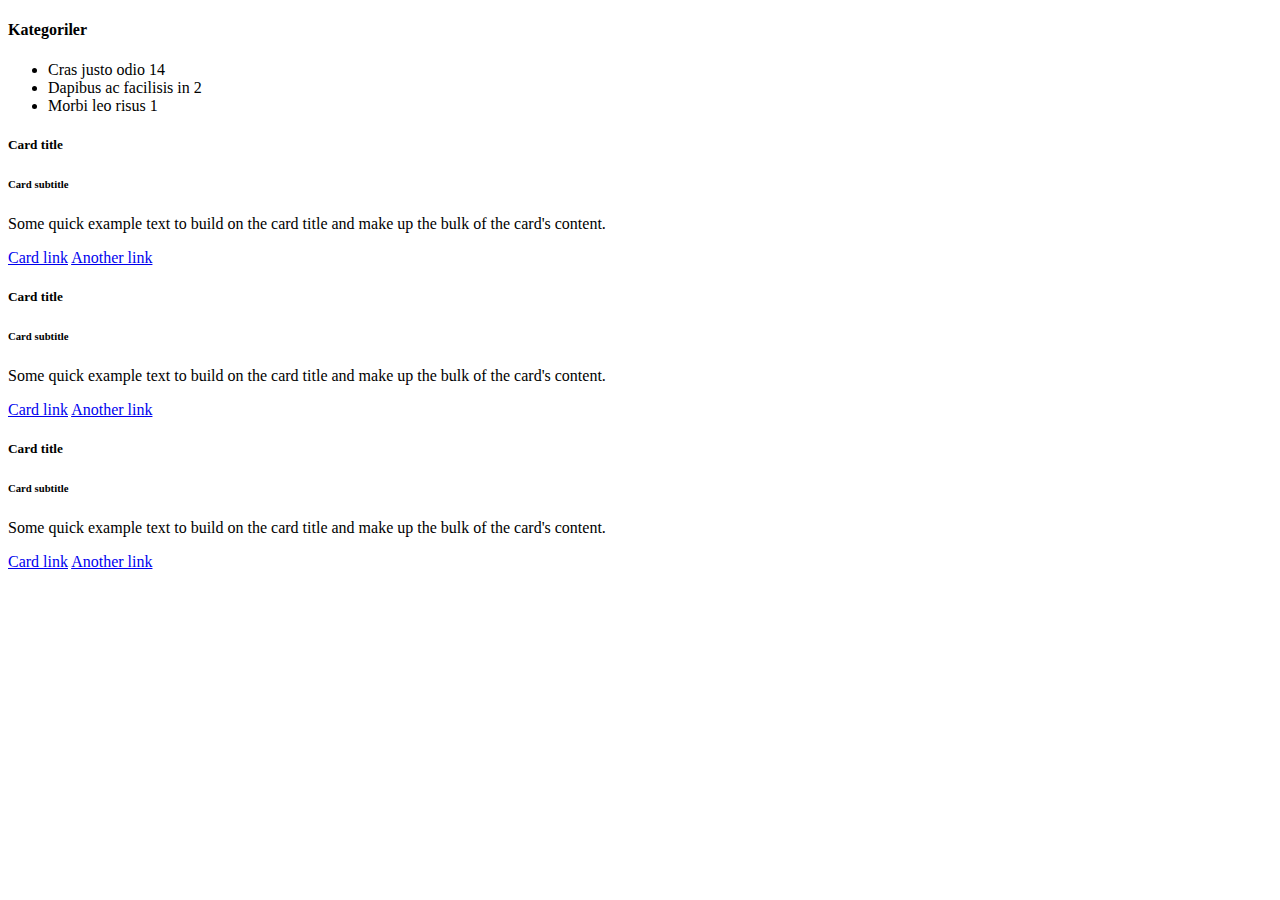
<file: demo3/index.html>
<!doctype html>
<html lang="en">
  <head>
    <!-- Required meta tags -->
    <meta charset="utf-8">
    <meta name="viewport" content="width=device-width, initial-scale=1, shrink-to-fit=no">

    <!-- Bootstrap CSS -->
    <link rel="stylesheet" href="https://cdn.jsdelivr.net/npm/bootstrap@4.5.3/dist/css/bootstrap.min.css" integrity="sha384-TX8t27EcRE3e/ihU7zmQxVncDAy5uIKz4rEkgIXeMed4M0jlfIDPvg6uqKI2xXr2" crossorigin="anonymous">

    <title>BootstrapDemo3</title>
    <!--Bootstrap Sıralama Özellikleri Kullanarak Responsive Yapıya Göre Tepkilerin Düzenlenmesi-->
  </head>
  <body>
    <div class="container mt-5">
        <div class="row">
            <div class="col-sm-3 order-2 order-sm-1 mt-2 mt-sm-0">
                <h4>Kategoriler</h4>
                <div class="list-group">
                    <ul class="list-group">
                        <li class="list-group-item d-flex justify-content-between align-items-center">
                          Cras justo odio
                          <span class="badge badge-primary badge-pill">14</span>
                        </li>
                        <li class="list-group-item d-flex justify-content-between align-items-center">
                          Dapibus ac facilisis in
                          <span class="badge badge-primary badge-pill">2</span>
                        </li>
                        <li class="list-group-item d-flex justify-content-between align-items-center">
                          Morbi leo risus
                          <span class="badge badge-primary badge-pill">1</span>
                        </li>
                      </ul>
                </div>
            </div>
            <div class="col-sm-9 order-1 order-sm-2">
                <div class="row">
                    <div class="col-sm-4 mb-3">
                        <div class="card">
                            <div class="card-body">
                              <h5 class="card-title">Card title</h5>
                              <h6 class="card-subtitle mb-2 text-muted">Card subtitle</h6>
                              <p class="card-text">Some quick example text to build on the card title and make up the bulk of the card's content.</p>
                              <a href="#" class="card-link">Card link</a>
                              <a href="#" class="card-link">Another link</a>
                            </div>
                          </div>
                    </div>
                    <div class="col-sm-4 mb-3">
                        <div class="card">
                            <div class="card-body">
                              <h5 class="card-title">Card title</h5>
                              <h6 class="card-subtitle mb-2 text-muted">Card subtitle</h6>
                              <p class="card-text">Some quick example text to build on the card title and make up the bulk of the card's content.</p>
                              <a href="#" class="card-link">Card link</a>
                              <a href="#" class="card-link">Another link</a>
                            </div>
                          </div>
                    </div>
                    <div class="col-sm-4">
                        <div class="card">
                            <div class="card-body">
                              <h5 class="card-title">Card title</h5>
                              <h6 class="card-subtitle mb-2 text-muted">Card subtitle</h6>
                              <p class="card-text">Some quick example text to build on the card title and make up the bulk of the card's content.</p>
                              <a href="#" class="card-link">Card link</a>
                              <a href="#" class="card-link">Another link</a>
                            </div>
                          </div>
                    </div>

                </div> 
            </div>
        </div>
    </div>

    <!-- Optional JavaScript; choose one of the two! -->

    <!-- Option 1: jQuery and Bootstrap Bundle (includes Popper) -->
    <script src="https://code.jquery.com/jquery-3.5.1.slim.min.js" integrity="sha384-DfXdz2htPH0lsSSs5nCTpuj/zy4C+OGpamoFVy38MVBnE+IbbVYUew+OrCXaRkfj" crossorigin="anonymous"></script>
    <script src="https://cdn.jsdelivr.net/npm/bootstrap@4.5.3/dist/js/bootstrap.bundle.min.js" integrity="sha384-ho+j7jyWK8fNQe+A12Hb8AhRq26LrZ/JpcUGGOn+Y7RsweNrtN/tE3MoK7ZeZDyx" crossorigin="anonymous"></script>

    <!-- Option 2: jQuery, Popper.js, and Bootstrap JS
    <script src="https://code.jquery.com/jquery-3.5.1.slim.min.js" integrity="sha384-DfXdz2htPH0lsSSs5nCTpuj/zy4C+OGpamoFVy38MVBnE+IbbVYUew+OrCXaRkfj" crossorigin="anonymous"></script>
    <script src="https://cdn.jsdelivr.net/npm/popper.js@1.16.1/dist/umd/popper.min.js" integrity="sha384-9/reFTGAW83EW2RDu2S0VKaIzap3H66lZH81PoYlFhbGU+6BZp6G7niu735Sk7lN" crossorigin="anonymous"></script>
    <script src="https://cdn.jsdelivr.net/npm/bootstrap@4.5.3/dist/js/bootstrap.min.js" integrity="sha384-w1Q4orYjBQndcko6MimVbzY0tgp4pWB4lZ7lr30WKz0vr/aWKhXdBNmNb5D92v7s" crossorigin="anonymous"></script>
    -->
  </body>
</html>
</file>
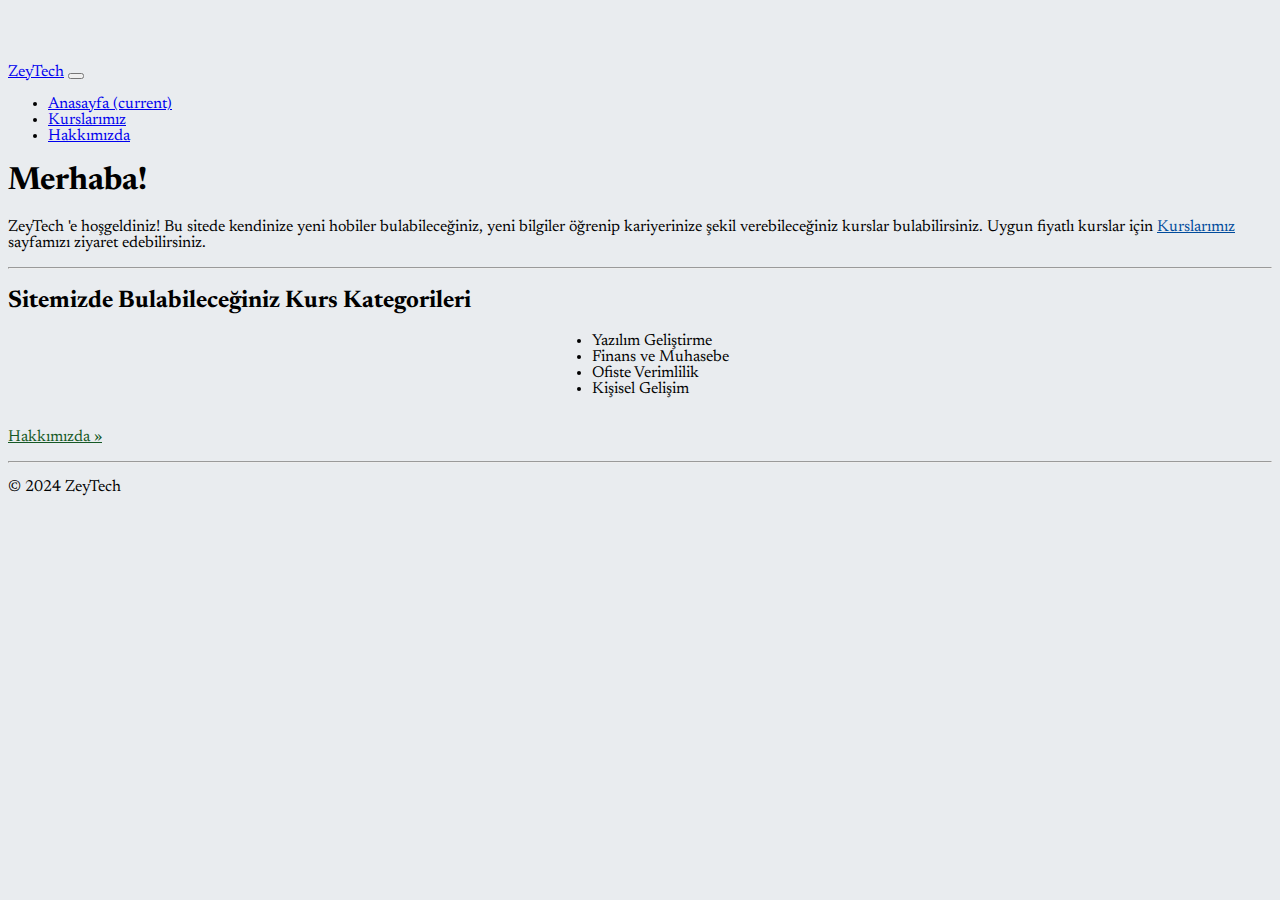
<file: Odev1/index.html>
<!doctype html>
<html lang="tr">

<head>
    <!-- Required meta tags -->
    <meta charset="utf-8">
    <meta name="viewport" content="width=device-width, initial-scale=1, shrink-to-fit=no">

    <!-- Bootstrap CSS -->
    <link rel="stylesheet" href="https://cdn.jsdelivr.net/npm/bootstrap@4.6.0/dist/css/bootstrap.min.css"
        integrity="sha384-B0vP5xmATw1+K9KRQjQERJvTumQW0nPEzvF6L/Z6nronJ3oUOFUFpCjEUQouq2+l" crossorigin="anonymous">

    <title>zeytech.com</title>
    <link rel="preconnect" href="https://fonts.gstatic.com">
    <link href="https://fonts.googleapis.com/css2?family=Newsreader:wght@300;400;500;600;700&display=swap"
        rel="stylesheet">
    <link rel="stylesheet" href="./css/style.css">
</head>

<body>
    <!-- navigation -->
    <nav class="navbar navbar-expand-md navbar-dark fixed-top bg-dark">
        <a class="navbar-brand text-center" href="index.html">ZeyTech</a>
        <button class="navbar-toggler" type="button" data-toggle="collapse" data-target="#navbarsExampleDefault"
            aria-controls="navbarsExampleDefault" aria-expanded="false" aria-label="Toggle navigation">
            <span class="navbar-toggler-icon"></span>
        </button>

        <div class="collapse navbar-collapse" id="navbarsExampleDefault">
            <ul class="navbar-nav mr-auto">
                <li class="nav-item">
                    <a class="nav-link active" href="index.html">Anasayfa <span class="sr-only">(current)</span></a>
                </li>
                <li class="nav-item">
                    <a class="nav-link" href="./html/courses.html">Kurslarımız</a>
                </li>
                <li class="nav-item">
                    <a class="nav-link" href="./html/about-us.html">Hakkımızda</a>
                </li>
            </ul>
        </div>
    </nav>
    <!-- /navigation -->

    <!-- container -->
    <main>
        <!-- Main jumbotron for a primary marketing message or call to action -->
        <div class="jumbotron text-center">
            <div class="container">
                <h1 class="display-3 text-danger">Merhaba!</h1>
                <p>ZeyTech 'e hoşgeldiniz!  Bu sitede kendinize yeni hobiler bulabileceğiniz, yeni bilgiler öğrenip
                    kariyerinize şekil verebileceğiniz kurslar bulabilirsiniz. Uygun fiyatlı kurslar için
                    <a style="color:#004b9c;" href="./html/courses.html">Kurslarımız</a> sayfamızı ziyaret edebilirsiniz.</p>
            </div>
        </div>
        <hr>
        <div class="container">
            <div class="row justify-content-md-center">
                <div class="col-md-4 text-center">
                    <h2>Sitemizde Bulabileceğiniz Kurs Kategorileri</h2>
                    <ul>
                        <li>Yazılım Geliştirme</li>
                        <li>Finans ve Muhasebe</li>
                        <li>Ofiste Verimlilik</li>
                        <li>Kişisel Gelişim</li>
                    </ul>
                    <br>
                    <p><a style="color: #155925;" class="btn btn-outline-success" href="./html/about-us.html"
                            role="button">Hakkımızda &raquo;</a></p>
                </div>
            </div>
            <hr>
        </div>
    </main>
    <!-- /container -->

    <!-- footer -->
    <footer class="container text-center">
        <p>&copy; 2024 ZeyTech</p>
    </footer>
    <!-- /footer -->

    <!-- jQuery and Bootstrap Bundle (includes Popper) -->
    <script src="https://code.jquery.com/jquery-3.5.1.slim.min.js"
        integrity="sha384-DfXdz2htPH0lsSSs5nCTpuj/zy4C+OGpamoFVy38MVBnE+IbbVYUew+OrCXaRkfj" crossorigin="anonymous">
    </script>
    <script src="https://cdn.jsdelivr.net/npm/bootstrap@4.6.0/dist/js/bootstrap.bundle.min.js"
        integrity="sha384-Piv4xVNRyMGpqkS2by6br4gNJ7DXjqk09RmUpJ8jgGtD7zP9yug3goQfGII0yAns" crossorigin="anonymous">
    </script>
</body>

</html>
</file>
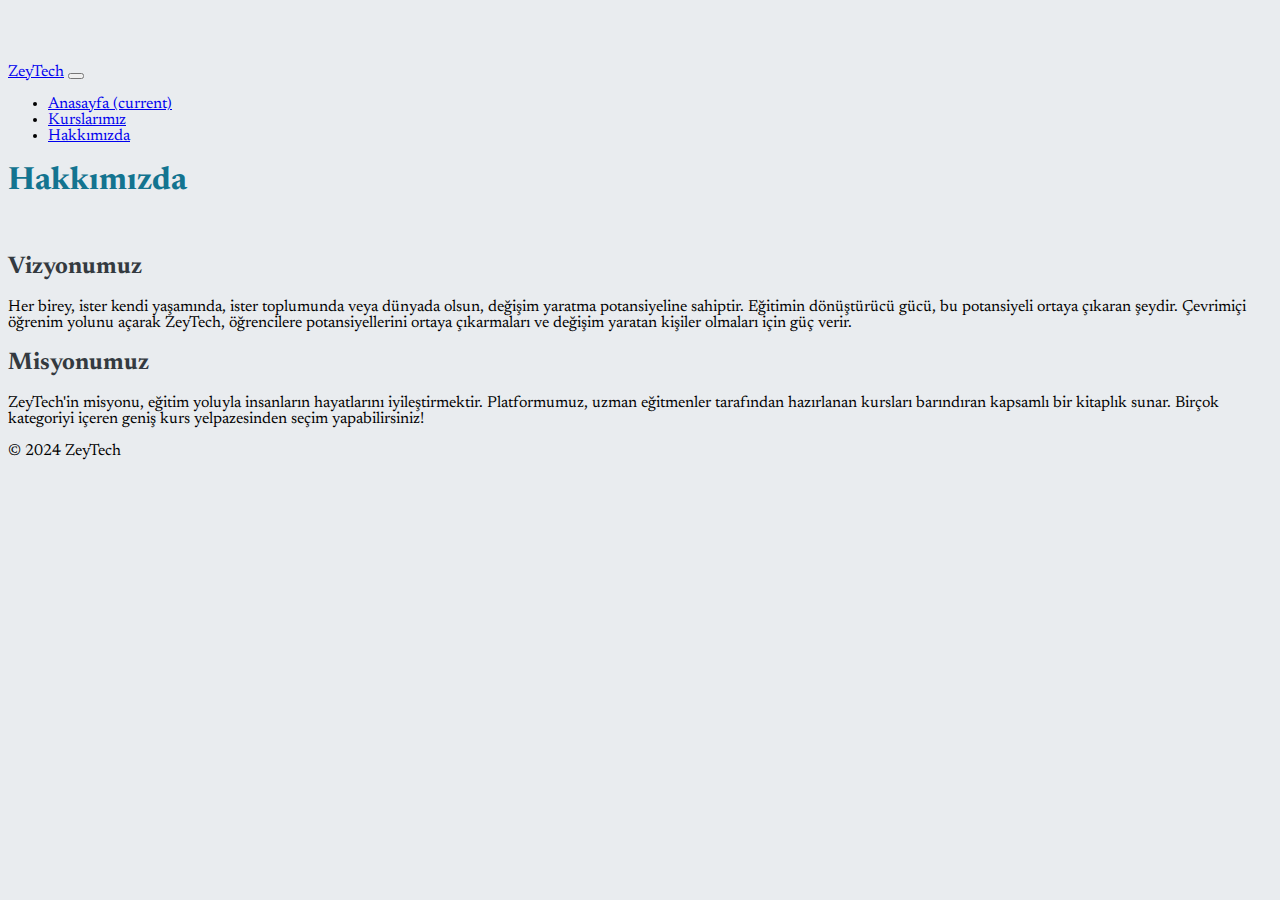
<file: Odev1/html/about-us.html>
<!doctype html>
<html lang="tr">

<head>
    <!-- Required meta tags -->
    <meta charset="utf-8">
    <meta name="viewport" content="width=device-width, initial-scale=1, shrink-to-fit=no">

    <!-- Bootstrap CSS -->
    <link rel="stylesheet" href="https://cdn.jsdelivr.net/npm/bootstrap@4.6.0/dist/css/bootstrap.min.css"
        integrity="sha384-B0vP5xmATw1+K9KRQjQERJvTumQW0nPEzvF6L/Z6nronJ3oUOFUFpCjEUQouq2+l" crossorigin="anonymous">

    <title>zeytech.com</title>
    <link rel="preconnect" href="https://fonts.gstatic.com">
    <link href="https://fonts.googleapis.com/css2?family=Newsreader:wght@300;400;500;600;700&display=swap"
        rel="stylesheet">
    <link rel="stylesheet" href="../css/style.css">
</head>

<body>
    <!-- navigation -->  
    <nav class="navbar navbar-expand-md navbar-dark fixed-top bg-dark">
        <a class="navbar-brand text-center" href="../index.html">ZeyTech</a>
        <button class="navbar-toggler" type="button" data-toggle="collapse" data-target="#navbarsExampleDefault"
            aria-controls="navbarsExampleDefault" aria-expanded="false" aria-label="Toggle-navigation">
            <span class="navbar-toggler-icon"></span>
        </button>

        <div class="collapse navbar-collapse" id="navbarsExampleDefault">
            <ul class="navbar-nav mr-auto">
                <li class="nav-item">
                    <a class="nav-link" href="../index.html">Anasayfa <span class="sr-only">(current)</span></a>
                </li>
                <li class="nav-item">
                    <a class="nav-link" href="../html/courses.html">Kurslarımız</a>
                </li>
                <li class="nav-item">
                    <a class="nav-link" href="../html/about-us.html">Hakkımızda</a>
                </li>
            </ul>
        </div>
    </nav>
    <!-- /navigation -->

    <!-- container -->
    <main>
        <div class="container">
            <div class="row">
                <div style="background-color:#e9ecef;" class="card border-0">
                    <div class="card-body">
                        <h1 style="color:#137490;" class="card-title text-center">Hakkımızda</h1>
                        <br>
                        <h2 style="color: #343a40;" class="card-subtitle mb-2">Vizyonumuz</h2>
                        <p>Her birey, ister kendi yaşamında, ister toplumunda veya dünyada olsun, değişim yaratma
                            potansiyeline sahiptir. Eğitimin dönüştürücü gücü, bu potansiyeli ortaya çıkaran şeydir.
                            Çevrimiçi öğrenim yolunu açarak ZeyTech, öğrencilere potansiyellerini ortaya çıkarmaları
                            ve değişim yaratan kişiler olmaları için güç verir.</p>
                        <h2 style="color:#343a40 ;" class="card-subtitle mb-2">Misyonumuz</h2>
                        <p>ZeyTech'in misyonu, eğitim yoluyla insanların hayatlarını iyileştirmektir. Platformumuz,
                            uzman eğitmenler tarafından hazırlanan kursları barındıran kapsamlı bir kitaplık sunar.
                            Birçok kategoriyi içeren geniş kurs yelpazesinden seçim yapabilirsiniz!</p>
                    </div>
                </div>
            </div>
        </div>
    </main>
    <!-- /container -->

    <!-- footer -->
    <footer class=" text-center">
        <p>&copy; 2024 ZeyTech</p>
    </footer>
    <!-- /footer -->

    <!-- jQuery and Bootstrap Bundle (includes Popper) -->
    <script src="https://code.jquery.com/jquery-3.5.1.slim.min.js"
        integrity="sha384-DfXdz2htPH0lsSSs5nCTpuj/zy4C+OGpamoFVy38MVBnE+IbbVYUew+OrCXaRkfj" crossorigin="anonymous">
    </script>
    <script src="https://cdn.jsdelivr.net/npm/bootstrap@4.6.0/dist/js/bootstrap.bundle.min.js"
        integrity="sha384-Piv4xVNRyMGpqkS2by6br4gNJ7DXjqk09RmUpJ8jgGtD7zP9yug3goQfGII0yAns" crossorigin="anonymous">
    </script>
</body>
</file>
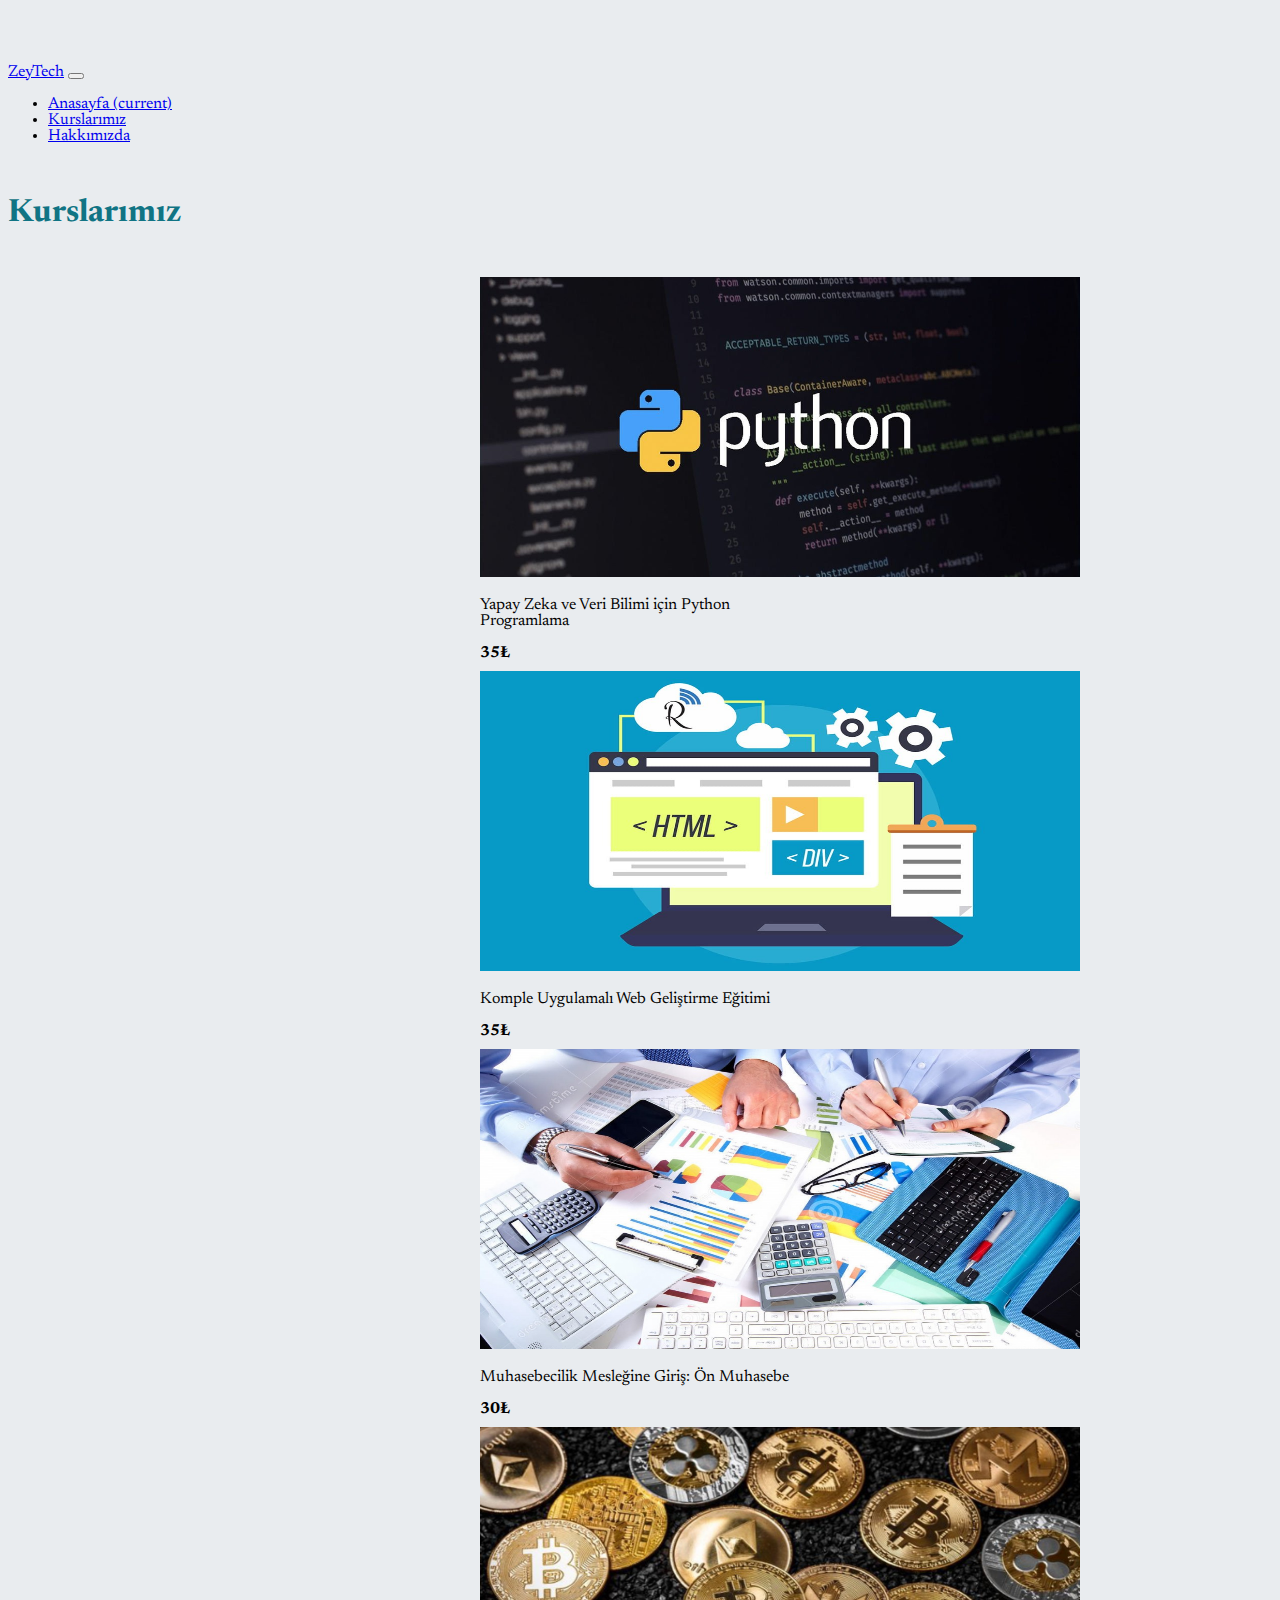
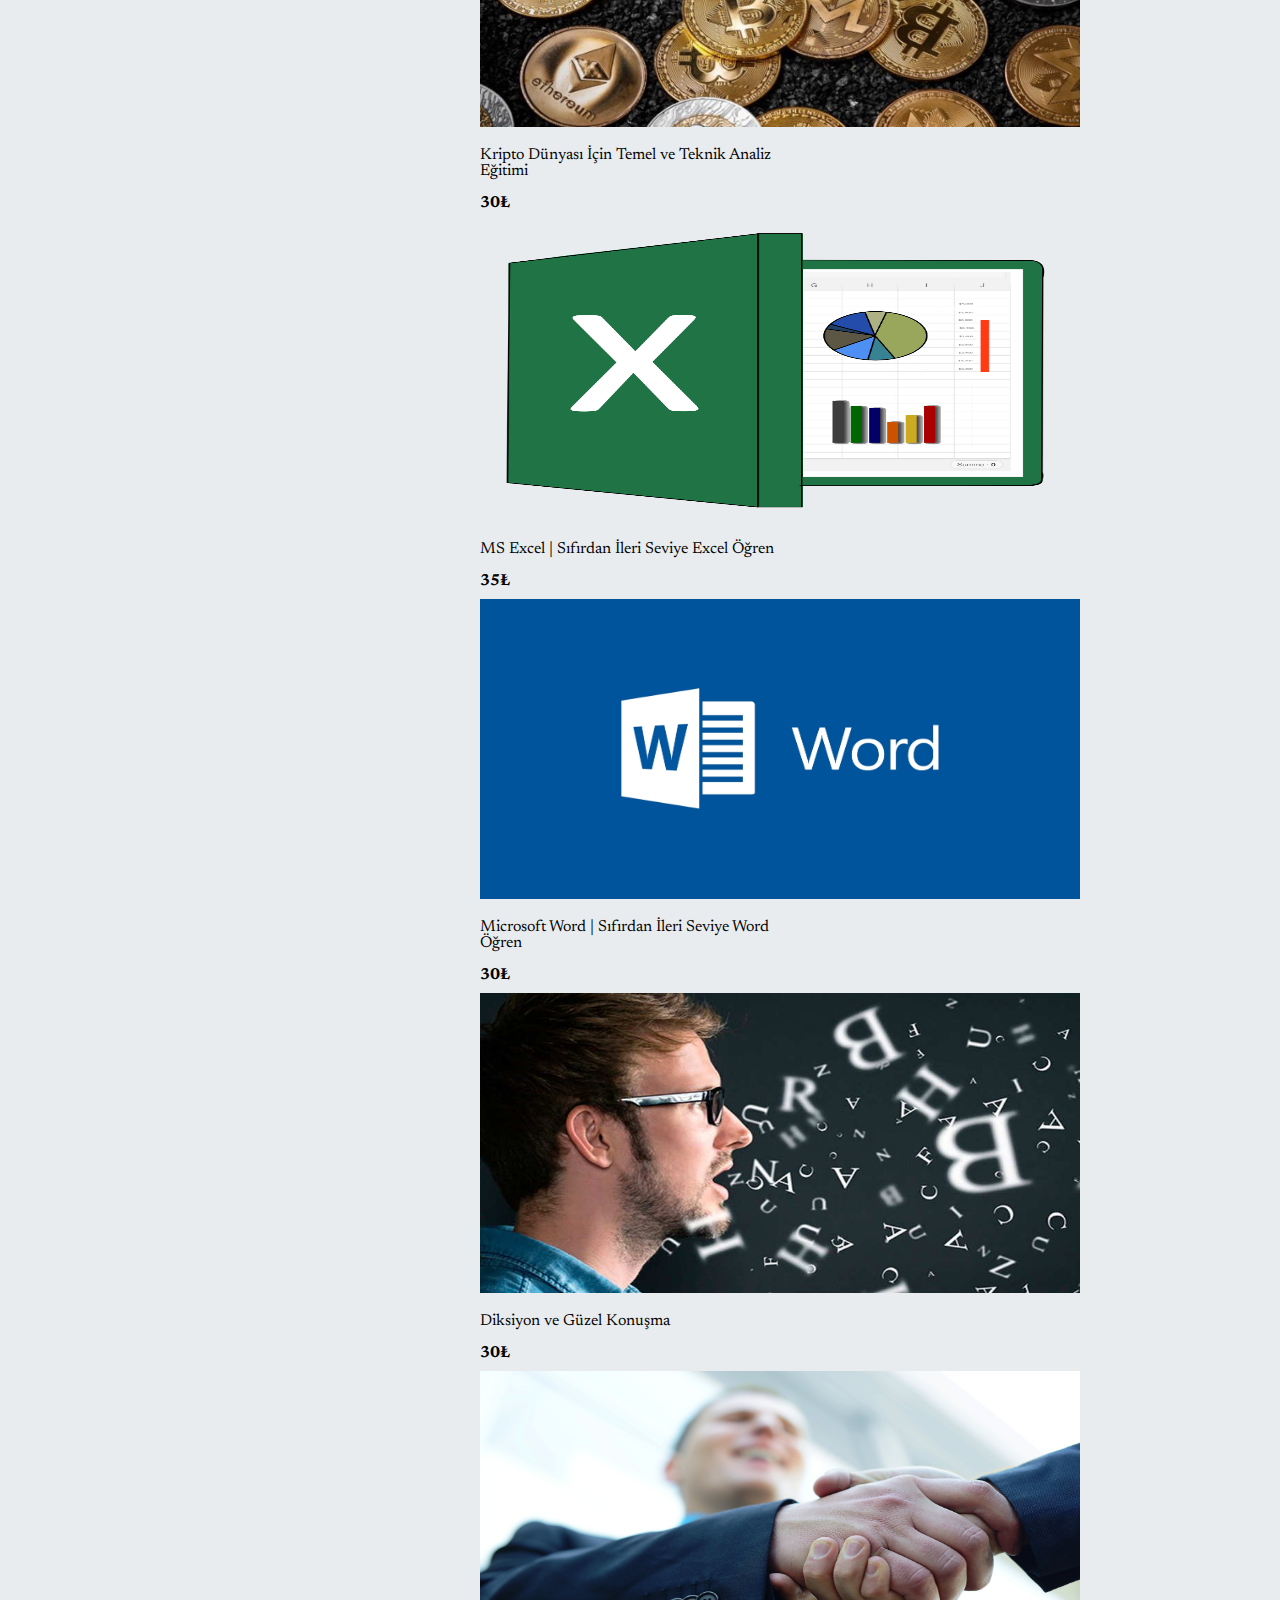
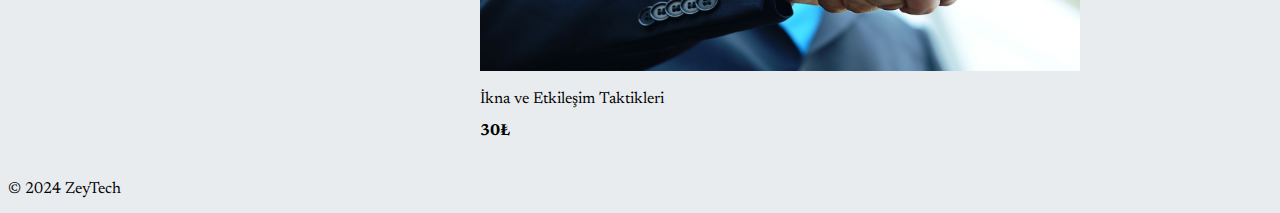
<file: Odev1/html/courses.html>
<!doctype html>
<html lang="tr">

<head>
    <!-- Required meta tags -->
    <meta charset="utf-8">
    <meta name="viewport" content="width=device-width, initial-scale=1, shrink-to-fit=no">

    <!-- Bootstrap CSS -->
    <link rel="stylesheet" href="https://cdn.jsdelivr.net/npm/bootstrap@4.6.0/dist/css/bootstrap.min.css"
        integrity="sha384-B0vP5xmATw1+K9KRQjQERJvTumQW0nPEzvF6L/Z6nronJ3oUOFUFpCjEUQouq2+l" crossorigin="anonymous">

    <title>zeytech.com</title>
    <link rel="preconnect" href="https://fonts.gstatic.com">
    <link href="https://fonts.googleapis.com/css2?family=Newsreader:wght@300;400;500;600;700&display=swap"
        rel="stylesheet">
    <link rel="stylesheet" href="../css/style.css">
</head>

<body>
    <!-- navigation -->
    <nav class="navbar navbar-expand-md navbar-dark fixed-top bg-dark">
        <a class="navbar-brand text-center" href="../index.html">ZeyTech</a>
        <button class="navbar-toggler" type="button" data-toggle="collapse" data-target="#navbarsExampleDefault"
            aria-controls="navbarsExampleDefault" aria-expanded="false" aria-label="Toggle navigation">
            <span class="navbar-toggler-icon"></span>
        </button>

        <div class="collapse navbar-collapse" id="navbarsExampleDefault">
            <ul class="navbar-nav mr-auto">
                <li class="nav-item">
                    <a class="nav-link" href="../index.html">Anasayfa <span class="sr-only">(current)</span></a>
                </li>
                <li class="nav-item">
                    <a class="nav-link active" href="../html/courses.html">Kurslarımız</a>
                </li>
                <li class="nav-item">
                    <a class="nav-link" href="../html/about-us.html">Hakkımızda</a>
                </li>
            </ul>
        </div>
    </nav>
    <!-- /navigation -->
    <br>
    <!-- header -->
    <header>
        <h1 style="color: #107484!important;" class="text-center">Kurslarımız</h1>
    </header>
    <!-- /header -->
    <br>
    <!-- container -->
    <main>
        <div class="container">
            <div class="row">
                <div class="col-lg-4 col-md-6 col-xs-12">
                    <div class="card" style="width: 20rem;">
                        <img src="../img/python.jpg" class="card-img-top mx-auto" alt="python">
                        <div class="card-body">
                            <p class="card-text">Yapay Zeka ve Veri Bilimi için Python Programlama</p>
                            <span class="badge badge-secondary"><strong>35&#8378;</strong></span>
                        </div>
                    </div>
                </div>
                <div class="col-lg-4 col-md-6 col-xs-12">
                    <div class="card" style="width: 20rem;">
                        <img src="../img/web-programlama.jpg" class="card-img-top mx-auto" alt="web-geliştirme">
                        <div class="card-body">
                            <p class="card-text">Komple Uygulamalı Web Geliştirme Eğitimi</p>
                            <span class="badge badge-secondary"><strong>35&#8378;</strong></span>
                        </div>
                    </div>
                </div>
                <div class="col-lg-4 col-md-6 col-xs-12">
                    <div class="card" style="width: 20rem;">
                        <img src="../img/muhasebe.jpg" class="card-img-top mx-auto" alt="muhasebe">
                        <div class="card-body">
                            <p class="card-text">Muhasebecilik Mesleğine Giriş: Ön Muhasebe</p>
                            <span class="badge badge-secondary"><strong>30&#8378;</strong></span>
                        </div>
                    </div>
                </div>
                <div class="col-lg-4 col-md-6 col-xs-12">
                    <div class="card" style="width: 20rem;">
                        <img src="../img/kripto-para.jpg" class="card-img-top mx-auto" alt="kripto-para">
                        <div class="card-body">
                            <p class="card-text">Kripto Dünyası İçin Temel ve Teknik Analiz Eğitimi</p>
                            <span class="badge badge-secondary"><strong>30&#8378;</strong></span>
                        </div>
                    </div>
                </div>
                <div class="col-lg-4 col-md-6 col-xs-12">
                    <div class="card" style="width: 20rem;">
                        <img src="../img/excel.png" class="card-img-top" alt="excel">
                        <div class="card-body">
                            <p class="card-text">MS Excel | Sıfırdan İleri Seviye Excel Öğren</p>
                            <span class="badge badge-secondary"><strong>35&#8378;</strong></span>
                        </div>
                    </div>
                </div>
                <div class="col-lg-4 col-md-6 col-xs-12">
                    <div class="card" style="width: 20rem;">
                        <img src="../img/word.jpg" class="card-img-top" alt="word">
                        <div class="card-body">
                            <p class="card-text">Microsoft Word | Sıfırdan İleri Seviye Word Öğren</p>
                            <span class="badge badge-secondary"><strong>30&#8378;</strong></span>
                        </div>
                    </div>
                </div>
                <div class="col-lg-4 col-md-6 col-xs-12">
                    <div class="card" style="width: 20rem;">
                        <img src="../img/diksiyon-kursu.jpg" class="card-img-top" alt="diksiyon">
                        <div class="card-body">
                            <p class="card-text">Diksiyon ve Güzel Konuşma</p>
                            <span class="badge badge-secondary"><strong>30&#8378;</strong></span>
                        </div>
                    </div>
                </div>
                <div class="col-lg-4 col-md-6 col-xs-12">
                    <div class="card" style="width: 20rem;">
                        <img src="../img/ikna-etkileşim.jpg" class="card-img-top" alt="ikna-etkileşim">
                        <div class="card-body">
                            <p class="card-text">İkna ve Etkileşim Taktikleri</p>
                            <span class="badge badge-secondary"><strong>30&#8378;</strong></span>
                        </div>
                    </div>
                </div>
            </div>
        </div>
    </main>
    <!-- /container -->
    <br>
    <!-- footer -->
    <footer class="text-center">
        <p>&copy; 2024 ZeyTech </p>
    </footer>
    <!-- /footer -->

    <!-- jQuery and Bootstrap Bundle (includes Popper) -->
    <script src="https://code.jquery.com/jquery-3.5.1.slim.min.js"
        integrity="sha384-DfXdz2htPH0lsSSs5nCTpuj/zy4C+OGpamoFVy38MVBnE+IbbVYUew+OrCXaRkfj" crossorigin="anonymous">
    </script>
    <script src="https://cdn.jsdelivr.net/npm/bootstrap@4.6.0/dist/js/bootstrap.bundle.min.js"
        integrity="sha384-Piv4xVNRyMGpqkS2by6br4gNJ7DXjqk09RmUpJ8jgGtD7zP9yug3goQfGII0yAns" crossorigin="anonymous">
    </script>
</body>
</file>
<file: Odev1/css/style.css>
body {
  padding-top: 3.5rem;
  background-color: #E9ECEF;
  font-family: 'Newsreader', serif;
}

.container ul {
  display: table;
  margin: 0 auto;
}

img {
  width: 600px;
  height: 300px;
}

.card {
  margin: 10px auto;
  float: none;
}
</file>
